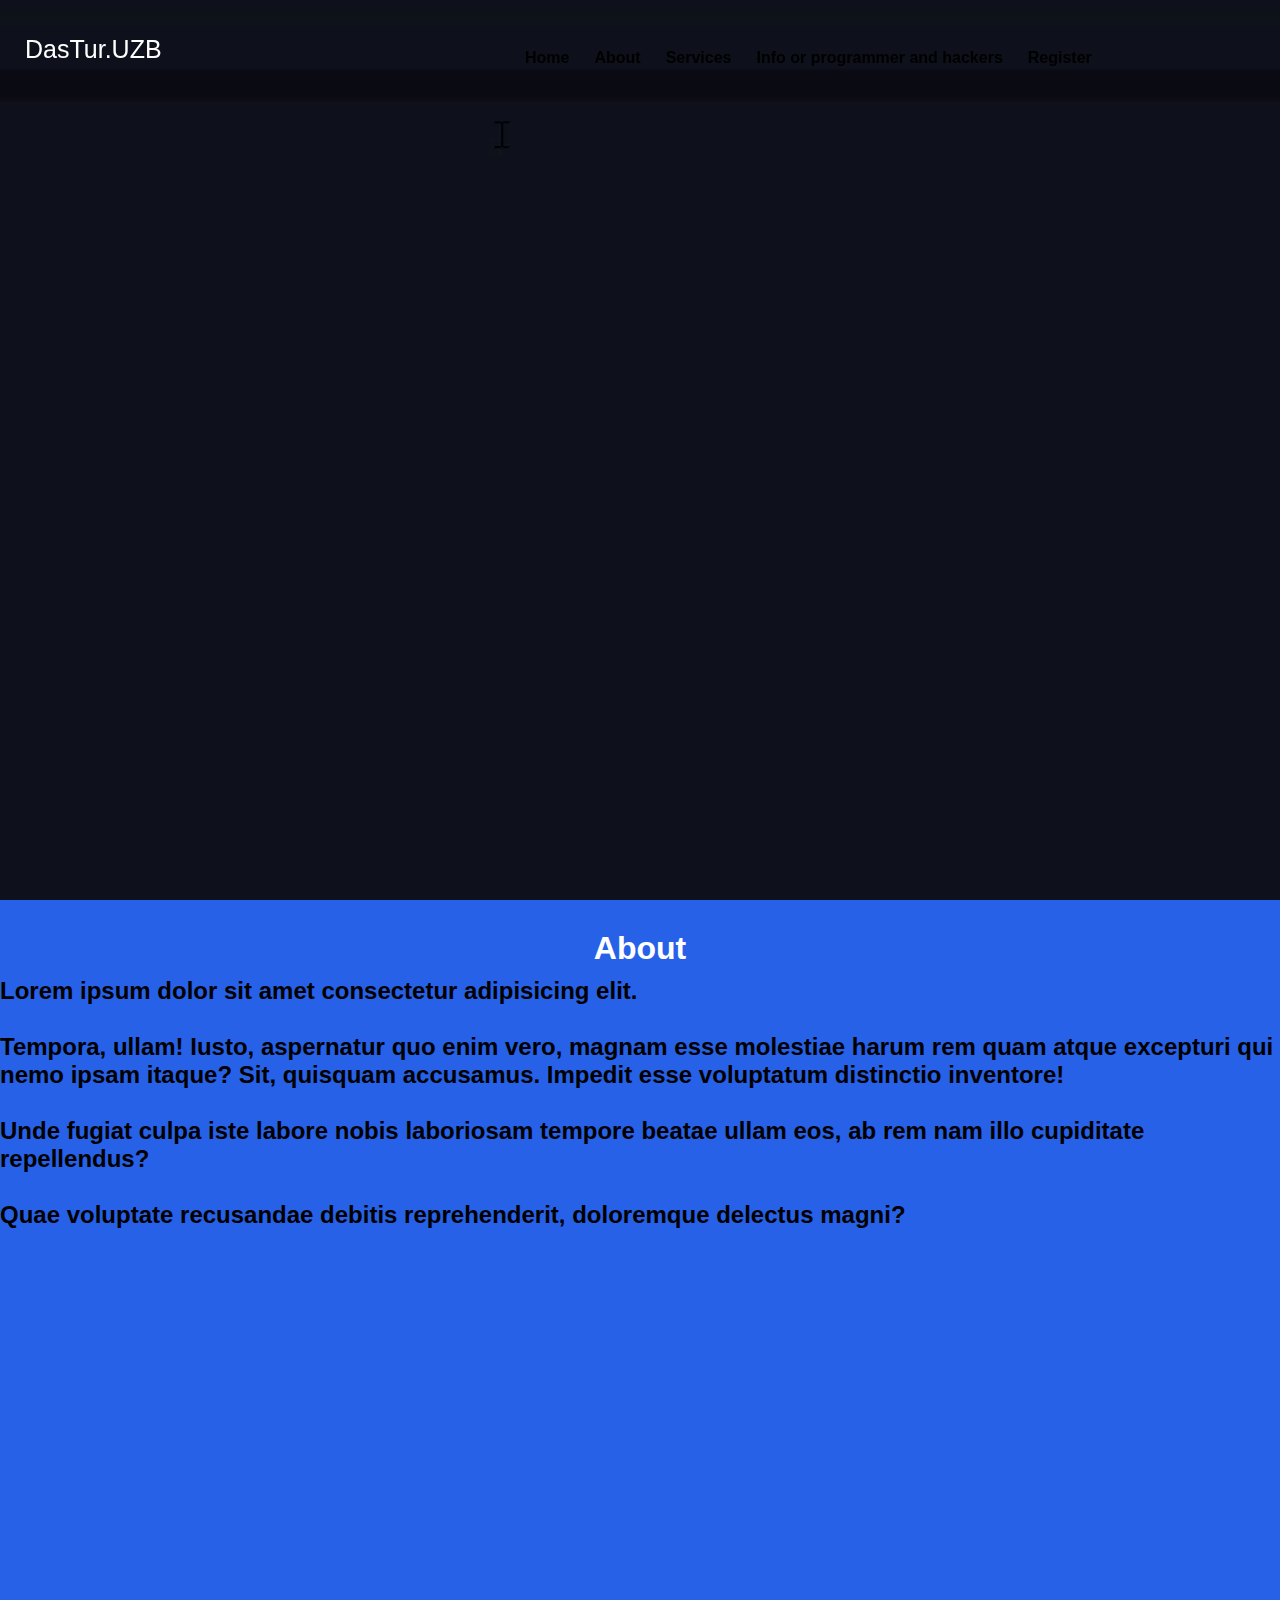
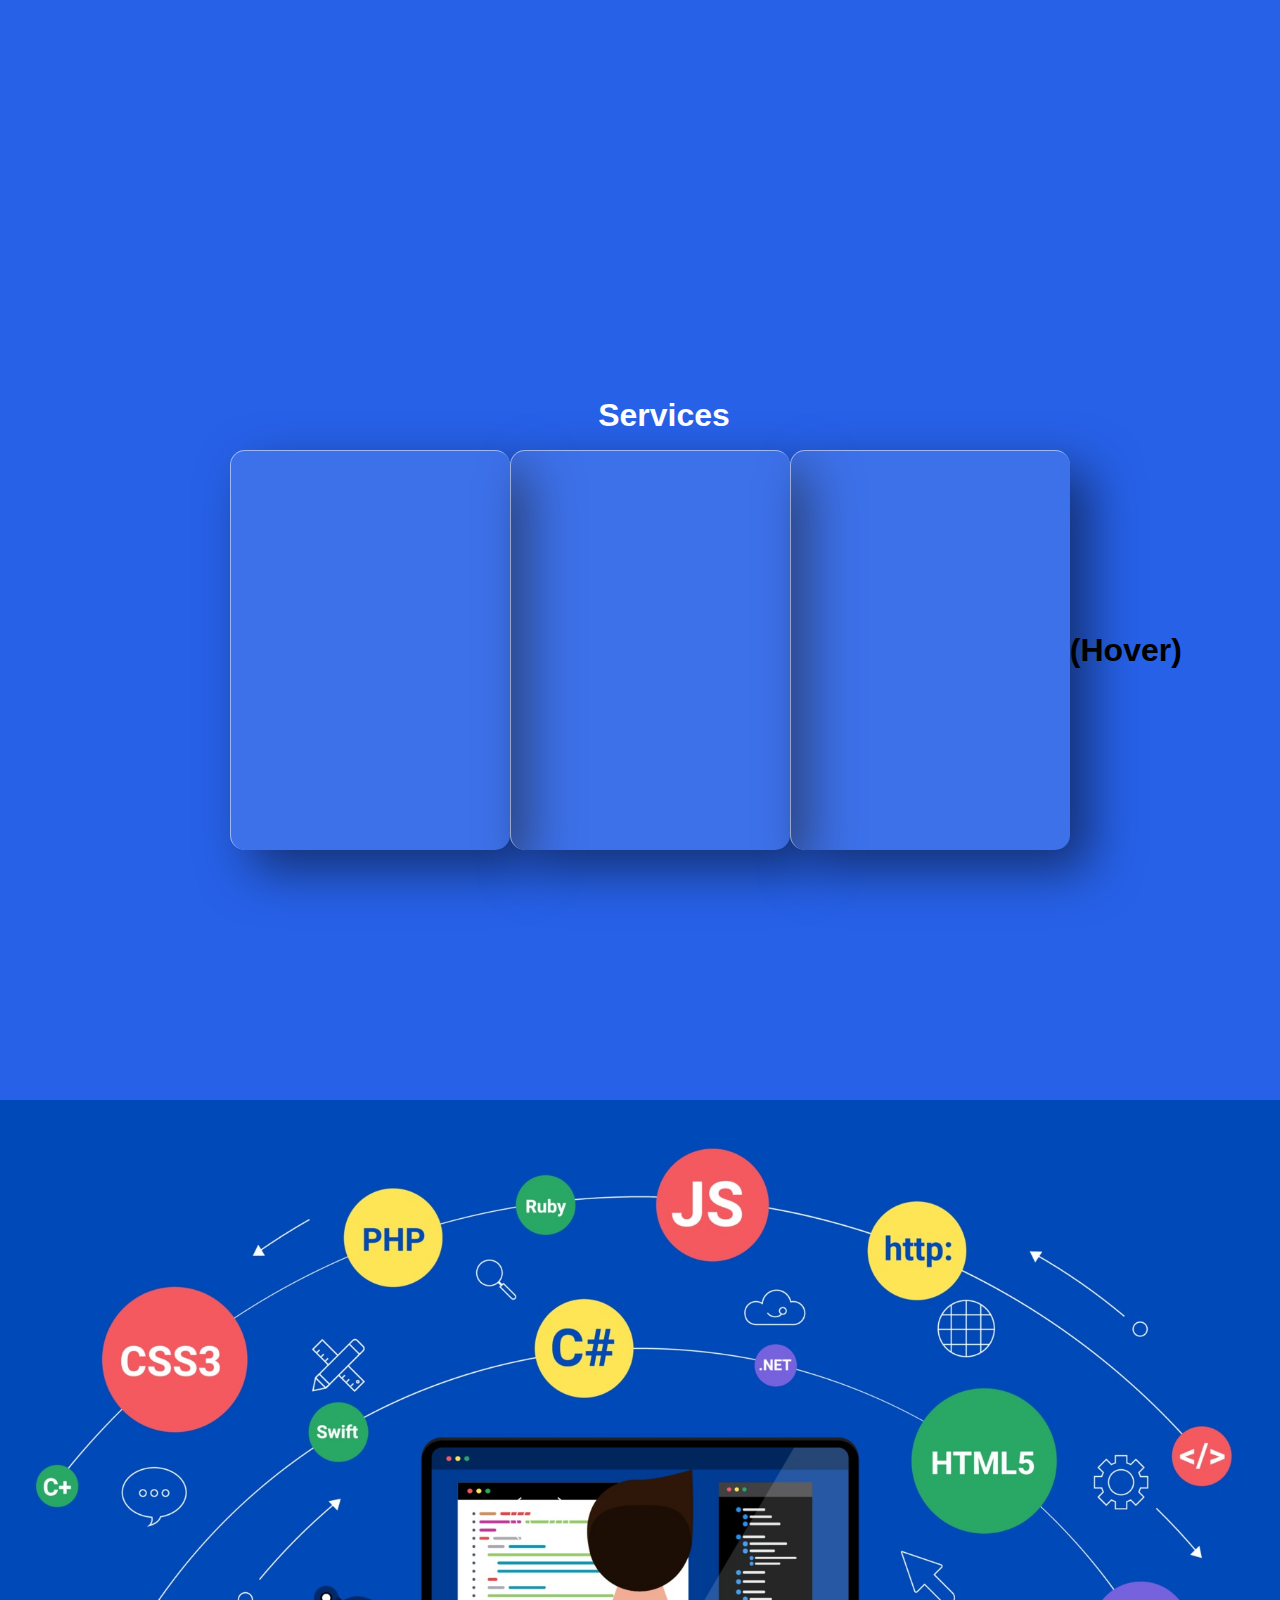
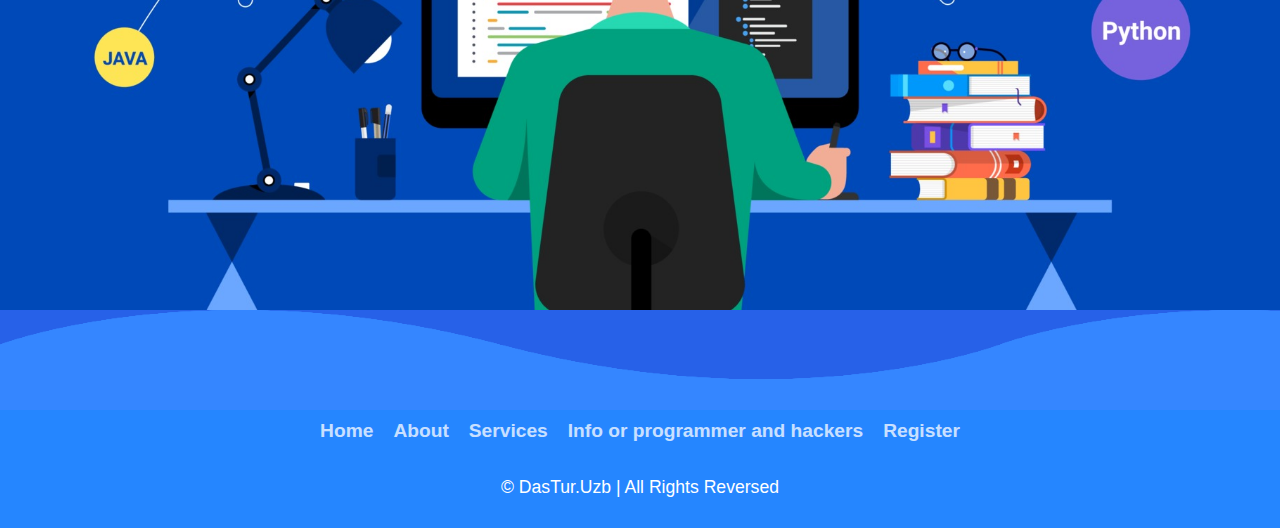
<file: index.html>
<!DOCTYPE html>
<html lang="en">
<head>
    <meta charset="UTF-8">
    <meta http-equiv="X-UA-Compatible" content="IE=edge">
    <meta name="viewport" content="width=device-width, initial-scale=1.0">
    <title>Dasturlash Olami</title>
    <link rel="stylesheet" href="styles.css">
    <link rel="stylesheet" href="stylesz.css">
</head>
<body>
    <div class="header" id="h">
        <video src="coding/coding.mp4" autoplay="" muted=""></video>
        <a href="#h" class="logo">DasTur.UZB</a>
        <div class="menu-navigate">
            <ul>
                <li><a href="#h">Home</a></li>
                <li><a href="#ab">About</a></li>
                <li><a href="#tit">Services</a></li>
                <li><a href="#cs1.6">Info or programmer and hackers</a></li>
                <li><a href="register.php" target="_blank">Register</a></li>
            </ul>
        </div>
        <!-- <h2 class="hc">About</h2> -->
    </div>
    <div class="about" id="ab">
        <h2>About</h2>
        <p>Lorem ipsum dolor sit amet consectetur adipisicing elit. <br><br>Tempora, ullam! Iusto, aspernatur quo enim vero, magnam esse molestiae harum rem quam atque excepturi qui nemo ipsam itaque? Sit, quisquam accusamus.
        Impedit esse voluptatum distinctio inventore! <br><br> Unde fugiat culpa iste labore nobis laboriosam tempore beatae ullam eos, ab rem nam illo cupiditate repellendus?<br><br> Quae voluptate recusandae debitis reprehenderit, doloremque delectus magni?</p>
    </div>
    <div class="serv">
        <h1 id="tit">Services</h1>
    <div class="container">
        <div class="card">
            <div class="content">
                <h2>01</h2>
                <h3>Service One</h3>
                <p>VideoMonTaj</p>
                <a href="#">Order</a>
            </div>
        </div>

        <div class="card">
            <div class="content">
                <h2>02</h2>
                <h3>Service Two</h3>
                <p>Photoshop</p>
                <a href="#">Order</a>
            </div>
        </div>

        <div class="card">
            <div class="content">
                <h2>03</h2>
                <h3>Service Three</h3>
                <p>Create A Site!</p>
                <a href="#">Order</a>
            </div>
        </div>
        <h1 id="cl">(Hover)</h1>
    </div>
</div>
    <div class="slc" id="cs1.6">
    <section>
        <div class="content">
            <h2>Info Hackers</h2><br>
            <h3>Hacks => Hackers</h3>
            <p>A hacker is a person skilled in information technology who uses their technical knowledge to achieve a goal or overcome an obstacle, within a computerized system by non-standard means. Though the term hacker has become associated in popular culture with a security hacker – someone who utilizes their technical know-how of bugs or exploits to break into computer systems and access data which would otherwise be inaccessible to them – hacking can also be utilized by legitimate figures in legal situations. For example, law enforcement agencies sometimes use hacking techniques in order to collect evidence on criminals and other malicious actors. This could include using anonymity tools (such as a VPN, or the dark web) to mask their identities online, posing as criminals themselves.[1][2] Likewise, covert world agencies can employ hacking techniques in the legal conduct of their work. On the other hand, hacking and cyber-attacks are used extra- and illegally by law enforcement and security agencies (conducting warrantless activities), and employed by state actors as a weapon of both legal and illegal warfare.
                <br></br>
                Today, mainstream usage of "hacker" mostly refers to computer criminals, due to the mass media usage of the word since the 1990s.[5] This includes what hacker slang calls "script kiddies", people breaking into computers using programs written by others, with very little knowledge about the way they work. This usage has become so predominant that the general public is largely unaware that different meanings exist.[6] While the self-designation of hobbyists as hackers is generally acknowledged and accepted by computer security hackers, people from the programming subculture consider the computer intrusion related usage incorrect, and emphasize the difference between the two by calling security breakers "crackers" (analogous to a safecracker).
                </p>
        </div>
    </section>
    <section>
        <div class="content">
            <h2>Info Programmers</h2><br>
            <h3>Programs => Programmers </h3>
            <p>This article is about people who write computer software. For other uses, see Programmer (disambiguation).
                "Coder" redirects here. For someone who performs coding in the social sciences, see Coding (social sciences). For someone who performs medical coding, see Clinical coder. For the unincorporated community in Pennsylvania, see Coder, Pennsylvania.
                A computer programmer, sometimes referred to as a software developer, a software engineer, a programmer, or more recently a coder (especially in more informal contexts), is a person who creates computer software.
                
                A programmer's most often-used computer language (e.g., Assembly, C, C++, C#, JavaScript, Lisp, Python, Java, etc.) may be prefixed to the aforementioned terms. Some who work with web programming languages may also prefix their titles with web. <br><br><br></p>
        </div>
    </section>
</div>
<footer>
    <div class="waves">
        <div class="wave" id="wave1"></div>
        <div class="wave" id="wave2"></div>
        <div class="wave" id="wave3"></div>
        <div class="wave" id="wave4"></div>
    </div>
    <ul class="menu">
        <li><a href="#h">Home</a></li>
        <li><a href="#ab">About</a></li>
        <li><a href="#tit">Services</a></li>
        <li><a href="#cs1.6">Info or programmer and hackers</a></li>
        <li><a href="register.php">Register</a></li>
    </ul>
    <p>© DasTur.Uzb | All Rights Reversed</p>
</footer>
    <script src="scroll-out.js"></script>
    <script>
        ScrollOut({
            targets: 'h2,h3,p',
        })
    </script>
</body>
</html>
</file>
<file: styles.css>
html{
    scroll-behavior: smooth;
    background: rgb(39, 97, 232);
}
*{
    margin: 0;
    padding: 0;
    box-sizing: border-box;
    font-family: 'Poppins', sans-serif;
}
.header{
    background-size: cover;
    background-position: center;
    height: 100vh;
    width: 100%;
    position: relative;
}
.logo{
    position: relative;
    font-size: 25px;
    color: #fff;
    text-decoration: none;
    margin-left: 25px;
    margin-top: 20px;
    top: 35px;
}
ul{
    display: flex;
    justify-content: left;
    align-items: center;
    position: relative;
    top: 20px;
}
ul li{
    list-style: none;
}
ul li a{
    text-decoration: none;
    color: #000;
    font-weight: bold;
    position: relative;
    margin-left: 25px;
    left: 500px;
}
.header video{
    position: absolute;
    top: 0;
    left: 0;
    height: 100vh;
    width: 100%;
    object-fit: cover;
    filter: blur(0px);
}
.about{
    position: relative;
    height: 100vh;
    width: 100%;
    background: url(Guide-How-to-build-career-as-a-programmer-without-college-degree.jpg);
    background-size: cover;
    background-position: center;
    background-attachment: fixed;
}
.about h2{
    text-align: center;
    position: relative;
    top: 30px;
    font-size: 2em;
    color: #fff;
}
.about p{
    position: relative;
    top: 40px;
    font-weight: bold;
    font-size: 1.5em;

}
.serv{
    display: flex;
    justify-content: center;
    align-items: center;    
    min-height: 100vh;
    background: url(young-man-programmer-working-computer-with-code-screen-student-programming-vector-concept_53562-4999.jpg);
    background-position: center;
    background-size: cover;
    background-attachment: fixed;
}
#tit{
    text-align: center;
    color: #fff;
    position: relative;
    top: -235px;
    left: 500px;
}

.container{
    position: relative;
    display: flex;
    justify-content: center;
    align-items: center;
    max-height: 1200px;
    flex-wrap: wrap;
    z-index: 1;
    height: 100vh;
}
.container .card{
    position: relative;
    width: 280px;
    height: 400px;
    box-shadow: 20px 20px 50px rgba(0,0,0,0.5);
    border-radius: 15px;
    background: rgba(255,255,255,.1);
    overflow: hidden;
    display: flex;
    justify-content: center;
    align-items: center;
    border-top: 1px solid rgba(255,255,255,.5);
    border-left: 1px solid rgba(255,255,255,.5);
    backdrop-filter: blur(5px);
}
.container .card .content{
    padding: 20px;
    text-align: center;
    transition: .5s;
    transform: translateY(100px);
    opacity: 0;
}
.container .card:hover .content{
    transform: translateY(0px);
    opacity: 1;
}
.container .card .content h2{
    position: absolute;
    top: -30px;
    right: 30px;
    font-size: 8em;
    color: rgba(255,255,255,.05);
    pointer-events: none;
}
.container .card .content h3{
    font-size: 1.8em;
    color: #fff;
    z-index: 1;
}
.container .card .content p{
    font-size: 1em;
    color: #fff;
    font-weight: 300;
}
.container .card .content a{
    position: relative;
    display: inline-block;
    padding: 8px 20px;
    margin-top: 15px;
    background: #fff;
    color: #000;
    border-radius: 20px;
    text-decoration: none;
    font-weight: 500;
    box-shadow: 0 5px 15px rgba(0,0,0,0.2);
}
</file>
<file: stylesz.css>
/* body{
    margin: 0;
    padding: 0;
    font-family: 'Poppins',sans-serif;
} */
section{
    position: relative;
    width: 100%;
    height: 100%;
    display: flex;
    justify-content: center;
    align-items: center;
    
    color: #fff;
}
section .content{
    max-width: 80%;
}
section .content h2{
    position: relative;
    margin: 0;
    padding: 0;
    display: inline-block;
    font-size: 3em;
    transition: .5s;
    transform-origin: left;
    transform: scaleX(0);
}
section .content h2[data-scroll="in"]{
    transform: scaleX(1);
}
section .content h2[data-scroll="in"]::before{
    transform: scaleX(0);
    transition-delay: .5s;
}
section .content h2::before{
    content: '';
    position: absolute;
    top: 0;
    left: 0;
    width: 100%;
    height: 100%;
    background: #e02bff;
    transform-origin: right;
    transition: .5s;
}
section .content h3{
    position: relative;
    margin: 5px 0 0;
    padding: 0;
    display: inline-block;
    font-size: 2em;
    transition: .5s;
    transform-origin: right;
    transform: scaleX(0);
}
section .content h3[data-scroll="in"]{
    transform: scaleX(1);
    transition-delay: 1s;
}
section .content h3[data-scroll="in"]::before{
    transform: scaleX(0);
    transition-delay: 1.5s;
}
section .content h3::before{
    content: '';
    position: absolute;
    top: 0;
    left: 0;
    width: 100%;
    height: 100%;
    background: #ffeb3b;
    transform-origin: right;
    transition: .5s;
}
section .content p{
    font-size: 1.2em;
    transition: 1s;
    opacity: 0;
}
section .content p[data-scroll="in"]{
    opacity: 1;
    transition-delay: 1s;
}
.slc{
    background: url(web-designer-and-programmer-free-vector.jpg);
    background-size: cover;
    background-position: center;
    /* background-attachment: fixed; */
}
        footer{
            position: relative;
            width: 100%;
            background: #2586ff;
            /* height: 100px; */
            padding: 20px 50px;
            min-height: 100px;
            justify-content: center;
            align-items: center;
            flex-direction: column;
            margin-top: 100px;
        }
        footer .menu{
            position: relative;
            display: flex;
            justify-content: center;
            align-items: center;
            margin: 10px 0;
            flex-wrap: wrap;
            left: -500px;
            top: -20px;
        }
        footer .menu li{
            list-style: none;
        }
        footer .menu li a{
            font-size: 1.2em;
            color: #fff;
            margin: 0 10px;
            display: inline-block;
            transition: .5s;
            opacity: .75;
            text-decoration: none;
        }
        footer .menu li a:hover{
            opacity: 1;
        }
        footer p{
            color: #fff;
            text-align: center;
            margin-top: 15px; 
            margin-bottom: 10px;
            font-size: 1.1em;
        }
        footer .wave{
            position: absolute;
            top: -100px;
            left: 0;
            width: 100%;
            height: 100px;
            background: url(wave.png);
            background-size: 1000px 100px;
        }
        footer .wave#wave1{
            z-index: 1000;
            opacity: 1;
            bottom: 0;
            animation: animateWave 4s linear infinite;
        }
        @keyframes animateWave {
            0%{
                background-position-x: 1000px;
            }
            100%{
                background-position-x: 0px;
            }
        }
        footer .wave#wave2{
            z-index: 999;
            opacity: 0.5;
            bottom: 10px;
            animation: animateWave_2 4s linear infinite;
        }
        @keyframes animateWave_2 {
            0%{
                background-position-x: 0px;
            }
            100%{
                background-position-x: 1000px;
            }
        }
        footer .wave#wave3{
            z-index: 1000;
            opacity: 0.2;
            bottom: 15px;
            animation: animateWave 3s linear infinite;
        }
        footer .wave#wave4{
            z-index: 999;
            opacity: 0.7;
            bottom: 0;
            animation: animateWave_2 3s linear infinite;
        }
</file>
